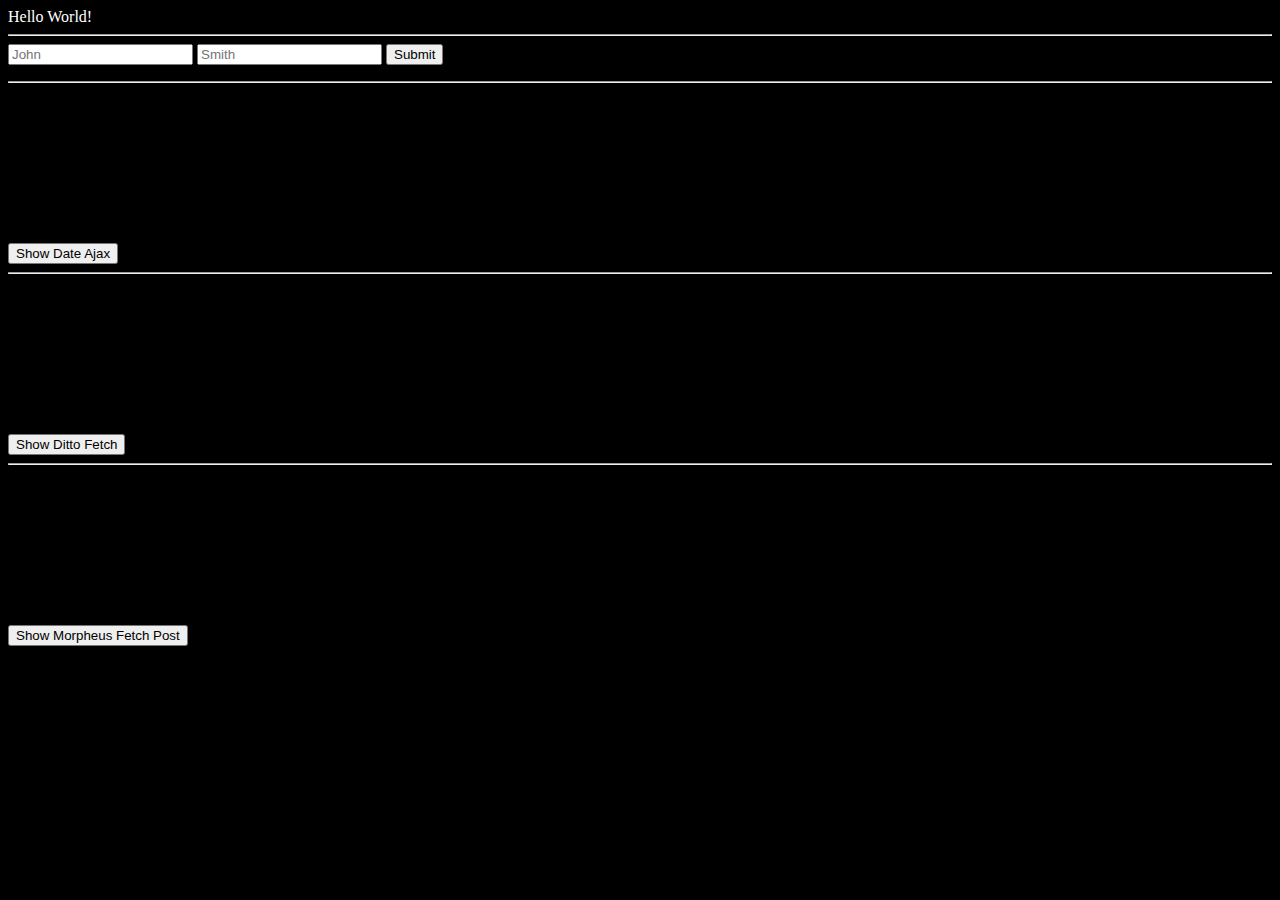
<file: html-tut/index.html>
<html>
<head><title>Index of my html website</title><link rel="stylesheet" href="index.css"></link><script src="index.js"></script>
</head>
<body class="body-css">
Hello World!
<hr/>
<form action="/api" method="get">
	<input name="name1" type="text" placeholder="John"></input>
	<input name="name2" type="text" placeholder="Smith"></input>
	<input type="submit" value="Submit"></input>
</form>

<hr />
<p id="xmlhttprequest"></p>
<input type="button" name="dateButton" id="dateButton" value="Show Date Ajax"></input>

<hr />
<p id="myDittoFetchBox"></p>
<input type="button" name="dittoButton" id="dittoButton" value="Show Ditto Fetch"></input>

<hr />
<p id="myMorpheusFetchBox"></p>
<input type="button" name="morpheusButton" id="morpheusButton" value="Show Morpheus Fetch Post"></input>

<script src="myAjax.js"></script>
<script src="myFetch.js"></script>
</body>
</html>
</file>
<file: html-tut/index.css>
.body-css {
	background-color: black;
	color: white;
}

#xmlhttprequest,
#myDittoFetchBox,
#myMorpheusFetchBox {
	width: 100%;
	height: 10vw;
	overflow: scroll;
}
</file>
